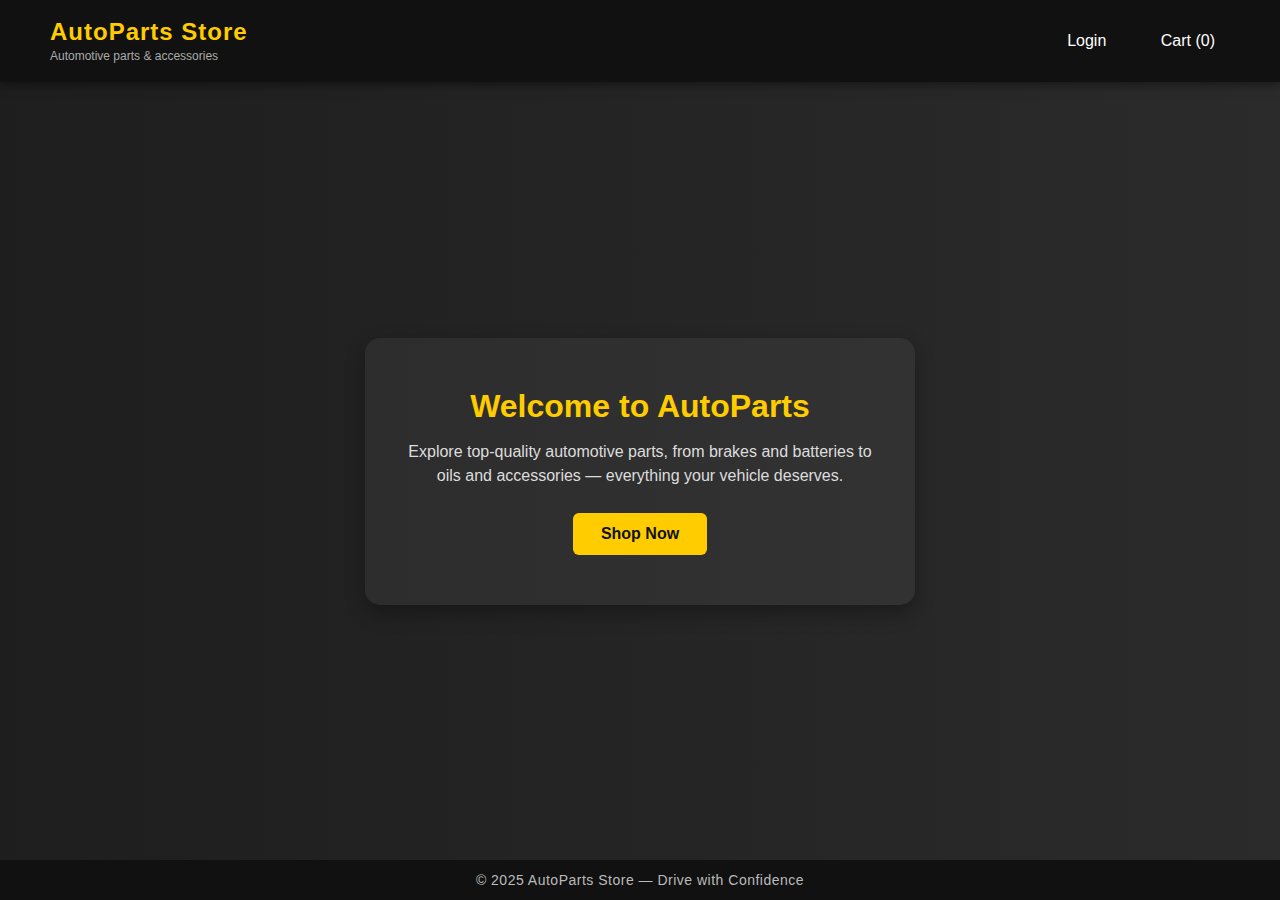
<file: frontend/index.html>
<!DOCTYPE html>
<html lang="en">
<head>
  <meta charset="UTF-8">
  <meta name="viewport" content="width=device-width, initial-scale=1.0">
  <title>AutoParts - Home</title>
  <style>
    * {
      box-sizing: border-box;
      margin: 0;
      padding: 0;
    }
    body {
      font-family: 'Poppins', sans-serif;
      background: linear-gradient(to right, #1e1e1e, #2b2b2b);
      color: #f5f5f5;
      min-height: 100vh;
      display: flex;
      flex-direction: column;
    }
    header {
      background: #111;
      color: white;
      display: flex;
      justify-content: space-between;
      align-items: center;
      padding: 18px 50px;
      box-shadow: 0 2px 10px rgba(0,0,0,0.5);
      position: sticky;
      top: 0;
      z-index: 10;
    }
    .brand h2 {
      color: #ffcc00;
      letter-spacing: 1px;
    }
    .small {
      color: #aaa;
      font-size: 12px;
    }
    header a {
      color: white;
      text-decoration: none;
      margin-left: 20px;
      font-weight: 500;
      transition: 0.3s;
      padding: 8px 15px;
      border-radius: 5px;
    }
    header a:hover {
      background-color: #ffcc00;
      color: #111;
    }
    .container {
      flex: 1;
      display: flex;
      justify-content: center;
      align-items: center;
      text-align: center;
      padding: 50px 20px;
    }
    .card {
      background: rgba(255, 255, 255, 0.05);
      padding: 50px 40px;
      border-radius: 15px;
      box-shadow: 0 8px 20px rgba(0,0,0,0.3);
      max-width: 550px;
      animation: fadeIn 1.2s ease;
    }
    .card h1 {
      font-size: 2em;
      color: #ffcc00;
      margin-bottom: 15px;
    }
    .card p {
      font-size: 1rem;
      line-height: 1.5;
      color: #ddd;
      margin-bottom: 25px;
    }
    .btn {
      background: #ffcc00;
      border: none;
      padding: 12px 28px;
      border-radius: 6px;
      font-size: 1rem;
      font-weight: 600;
      color: #111;
      cursor: pointer;
      transition: transform 0.2s ease, background 0.3s ease;
    }
    .btn:hover {
      background: #ffd633;
      transform: scale(1.08);
    }
    .footer {
      background: #111;
      text-align: center;
      padding: 12px 0;
      color: #bbb;
      font-size: 14px;
      letter-spacing: 0.5px;
    }
    @keyframes fadeIn {
      from { opacity: 0; transform: translateY(20px); }
      to { opacity: 1; transform: translateY(0); }
    }
    /* Responsive */
    @media (max-width: 600px) {
      header {
        flex-direction: column;
        gap: 10px;
        padding: 20px;
      }
      .card {
        padding: 40px 20px;
      }
    }
  </style>
</head>
<body>
  <header>
    <div class="brand">
      <h2>AutoParts Store</h2>
      <small class="small">Automotive parts & accessories</small>
    </div>
    <div>
      <a id="auth-link" href="login.html">Login</a>
      <a href="cart.html">Cart (<span id="cart-count">0</span>)</a>
    </div>
  </header>

  <div class="container">
    <section class="card">
      <h1>Welcome to AutoParts</h1>
      <p>Explore top-quality automotive parts, from brakes and batteries to oils and accessories — everything your vehicle deserves.</p>
      <button class="btn" onclick="location.href='products.html'">Shop Now</button>
    </section>
  </div>

  <div class="footer">© 2025 AutoParts Store — Drive with Confidence</div>

  <script>
    // Example JS to dynamically show cart count
    const count = localStorage.getItem('cartCount') || 0;
    document.getElementById('cart-count').textContent = count;
  </script>
</body>
</html>
</file>
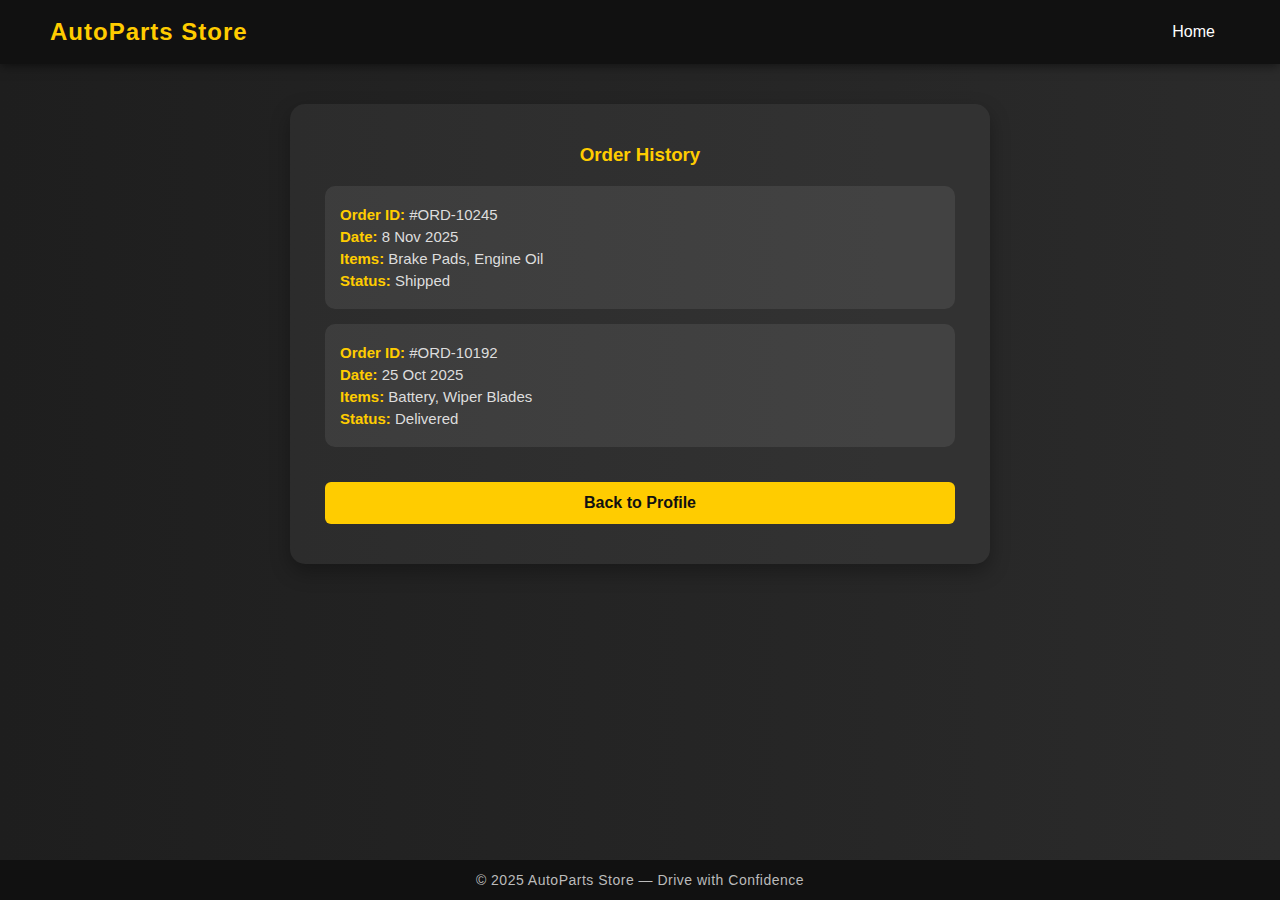
<file: frontend/cart.html>
<!DOCTYPE html>
<html lang="en">
<head>
  <meta charset="UTF-8">
  <meta name="viewport" content="width=device-width, initial-scale=1.0">
  <title>AutoParts - Orders</title>
  <style>
    * {
      box-sizing: border-box;
      margin: 0;
      padding: 0;
    }
    body {
      font-family: 'Poppins', sans-serif;
      background: linear-gradient(to right, #1e1e1e, #2b2b2b);
      color: #f5f5f5;
      min-height: 100vh;
      display: flex;
      flex-direction: column;
    }
    header {
      background: #111;
      color: white;
      display: flex;
      justify-content: space-between;
      align-items: center;
      padding: 18px 50px;
      box-shadow: 0 2px 10px rgba(0,0,0,0.5);
      position: sticky;
      top: 0;
      z-index: 10;
    }
    .brand h2 {
      color: #ffcc00;
      letter-spacing: 1px;
    }
    header a {
      color: white;
      text-decoration: none;
      margin-left: 20px;
      font-weight: 500;
      transition: 0.3s;
      padding: 8px 15px;
      border-radius: 5px;
    }
    header a:hover {
      background-color: #ffcc00;
      color: #111;
    }
    .container {
      flex: 1;
      padding: 40px 20px;
      display: flex;
      flex-direction: column;
      align-items: center;
    }
    .card {
      background: rgba(255, 255, 255, 0.05);
      padding: 40px 35px;
      border-radius: 15px;
      box-shadow: 0 8px 20px rgba(0,0,0,0.3);
      width: 100%;
      max-width: 700px;
      animation: fadeIn 1.2s ease;
    }
    h3 {
      color: #ffcc00;
      text-align: center;
      margin-bottom: 20px;
    }
    .order {
      background: rgba(255, 255, 255, 0.08);
      padding: 15px;
      margin-bottom: 15px;
      border-radius: 10px;
      transition: 0.3s;
    }
    .order:hover {
      background: rgba(255, 255, 255, 0.15);
      transform: scale(1.02);
    }
    .order p {
      margin: 5px 0;
      color: #ddd;
      font-size: 15px;
    }
    .order strong {
      color: #ffcc00;
    }
    .btn {
      background: #ffcc00;
      border: none;
      padding: 12px 0;
      border-radius: 6px;
      font-size: 1rem;
      font-weight: 600;
      color: #111;
      cursor: pointer;
      margin-top: 20px;
      width: 100%;
      transition: transform 0.2s ease, background 0.3s ease;
    }
    .btn:hover {
      background: #ffd633;
      transform: scale(1.05);
    }
    .footer {
      background: #111;
      text-align: center;
      padding: 12px 0;
      color: #bbb;
      font-size: 14px;
      letter-spacing: 0.5px;
    }
    @keyframes fadeIn {
      from { opacity: 0; transform: translateY(20px); }
      to { opacity: 1; transform: translateY(0); }
    }
    @media (max-width: 600px) {
      header {
        flex-direction: column;
        gap: 10px;
        padding: 20px;
      }
      .card {
        padding: 35px 20px;
      }
    }
  </style>
</head>
<body>
  <header>
    <div class="brand"><h2>AutoParts Store</h2></div>
    <div><a href="index.html">Home</a></div>
  </header>

  <div class="container">
    <div class="card">
      <h3>Order History</h3>
      <div id="orders-list">
        <div class="order">
          <p><strong>Order ID:</strong> #ORD-10245</p>
          <p><strong>Date:</strong> 8 Nov 2025</p>
          <p><strong>Items:</strong> Brake Pads, Engine Oil</p>
          <p><strong>Status:</strong> Shipped</p>
        </div>

        <div class="order">
          <p><strong>Order ID:</strong> #ORD-10192</p>
          <p><strong>Date:</strong> 25 Oct 2025</p>
          <p><strong>Items:</strong> Battery, Wiper Blades</p>
          <p><strong>Status:</strong> Delivered</p>
        </div>
      </div>
      <button class="btn" onclick="goBack()">Back to Profile</button>
    </div>
  </div>

  <div class="footer">© 2025 AutoParts Store — Drive with Confidence</div>

  <script>
    function goBack() {
      window.location.href = "profile.html";
    }
  </script>
</body>
</html>
</file>
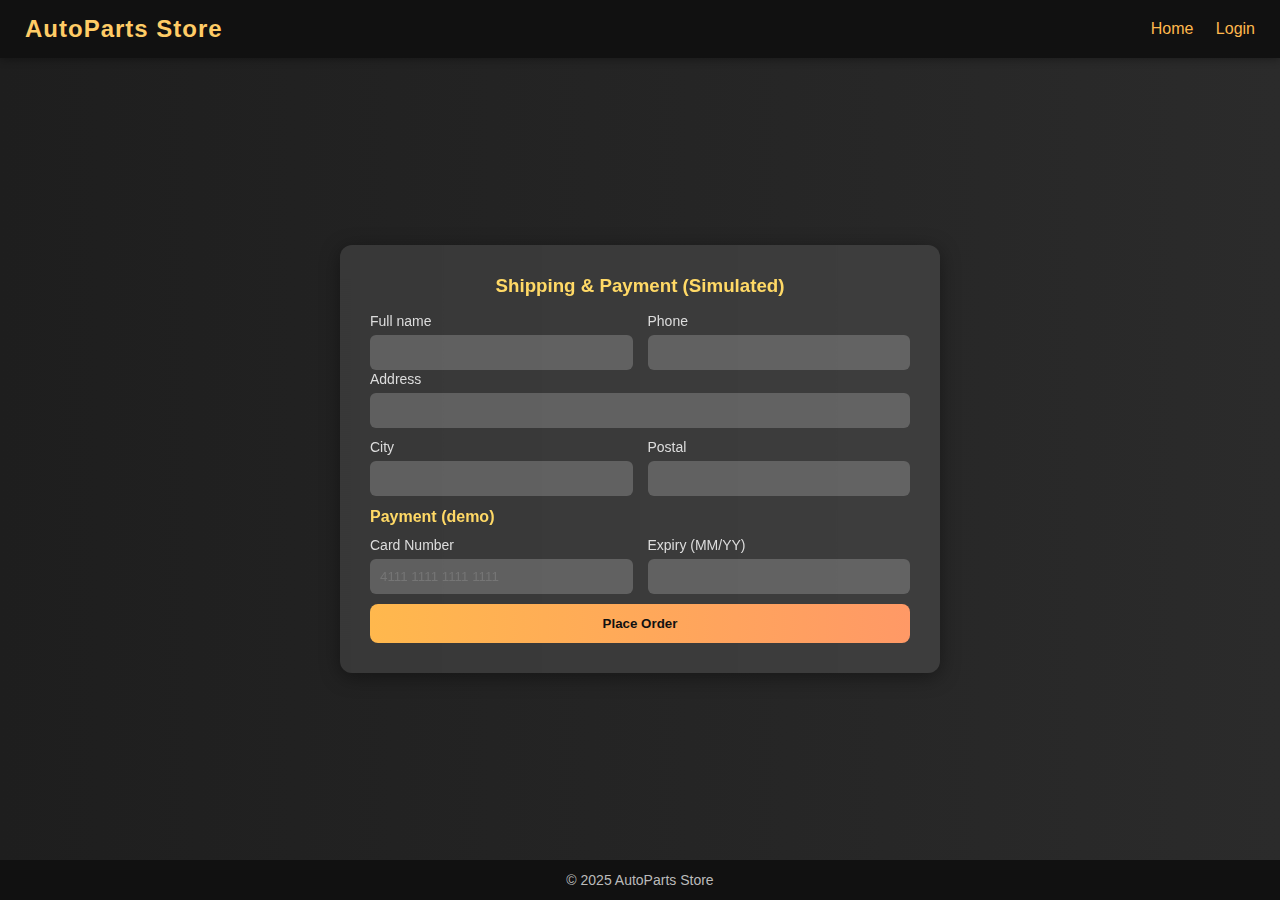
<file: frontend/checkout.html>
<!doctype html>
<html>
<head>
<meta charset="utf-8">
<meta name="viewport" content="width=device-width,initial-scale=1">
<title>Checkout - AutoParts Store</title>
<style>
* {
  margin: 0;
  padding: 0;
  box-sizing: border-box;
  font-family: 'Poppins', sans-serif;
}
body {
  background: linear-gradient(to right, #1e1e1e, #2b2b2b);
  color: #fff;
  min-height: 100vh;
  display: flex;
  flex-direction: column;
}
header {
  background: #111;
  color: #fff;
  padding: 15px 25px;
  display: flex;
  justify-content: space-between;
  align-items: center;
  box-shadow: 0 2px 8px rgba(0,0,0,0.3);
}
header a {
  color: #ffb84d;
  text-decoration: none;
  margin-left: 18px;
  font-weight: 500;
  transition: 0.3s;
}
header a:hover {
  color: #fff;
}
.brand h2 {
  color: #ffcc66;
  letter-spacing: 1px;
}
.container {
  flex: 1;
  display: flex;
  justify-content: center;
  align-items: center;
  padding: 40px 20px;
}
.card {
  background: rgba(255, 255, 255, 0.1);
  backdrop-filter: blur(12px);
  padding: 30px;
  border-radius: 12px;
  width: 100%;
  max-width: 600px;
  box-shadow: 0 4px 20px rgba(0,0,0,0.4);
  animation: fadeIn 1s ease-in-out;
}
.card h3 {
  text-align: center;
  margin-bottom: 15px;
  color: #ffd966;
}
form label {
  font-size: 14px;
  color: #ddd;
}
input {
  width: 100%;
  padding: 10px;
  margin-top: 5px;
  border: none;
  border-radius: 6px;
  outline: none;
  background: rgba(255,255,255,0.2);
  color: #fff;
}
input:focus {
  background: rgba(255,255,255,0.3);
}
.form-row {
  display: flex;
  gap: 15px;
  margin-top: 10px;
}
.col {
  flex: 1;
}
.btn {
  background: linear-gradient(90deg, #ffb84d, #ff9966);
  border: none;
  padding: 12px 20px;
  color: #111;
  font-weight: 600;
  border-radius: 8px;
  width: 100%;
  cursor: pointer;
  margin-top: 10px;
  transition: 0.3s;
}
.btn:hover {
  background: linear-gradient(90deg, #ffd480, #ffb366);
  transform: scale(1.03);
}
.footer {
  background: #111;
  text-align: center;
  padding: 12px;
  font-size: 14px;
  color: #bbb;
}
@keyframes fadeIn {
  from { opacity: 0; transform: translateY(20px); }
  to { opacity: 1; transform: translateY(0); }
}
</style>
</head>

<body>
<header>
  <div class="brand"><h2>AutoParts Store</h2></div>
  <div><a href="index.html">Home</a> <a id="auth-link" href="login.html">Login</a></div>
</header>

<div class="container">
  <div class="card">
    <h3>Shipping & Payment (Simulated)</h3>
    <form id="checkout-form">
      <div class="form-row">
        <div class="col">
          <label>Full name</label>
          <input id="ship-name" required>
        </div>
        <div class="col">
          <label>Phone</label>
          <input id="ship-phone" required>
        </div>
      </div>

      <label>Address</label>
      <input id="ship-address" required>

      <div class="form-row">
        <div class="col">
          <label>City</label>
          <input id="ship-city" required>
        </div>
        <div class="col">
          <label>Postal</label>
          <input id="ship-post">
        </div>
      </div>

      <h4 style="margin-top:12px;color:#ffd966;">Payment (demo)</h4>
      <div class="form-row">
        <div class="col">
          <label>Card Number</label>
          <input id="card-no" placeholder="4111 1111 1111 1111" required>
        </div>
        <div class="col">
          <label>Expiry (MM/YY)</label>
          <input id="card-exp" required>
        </div>
      </div>

      <button class="btn" type="submit">Place Order</button>
    </form>
  </div>
</div>

<div class="footer">© 2025 AutoParts Store</div>
<script src="script.js"></script>
</body>
</html>
</file>
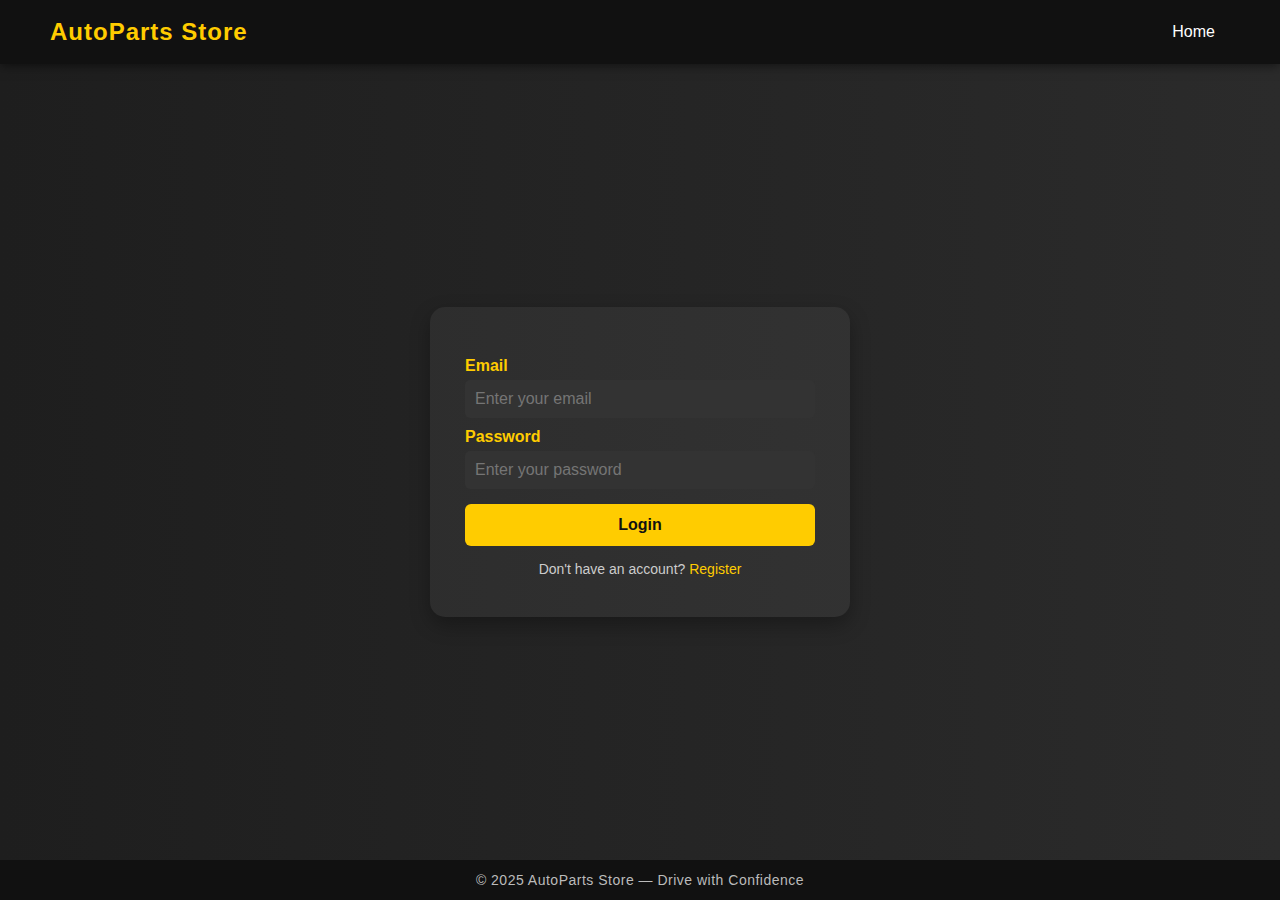
<file: frontend/login.html>
<!DOCTYPE html>
<html lang="en">
<head>
  <meta charset="UTF-8">
  <meta name="viewport" content="width=device-width, initial-scale=1.0">
  <title>AutoParts - Login</title>
  <style>
    * {
      box-sizing: border-box;
      margin: 0;
      padding: 0;
    }
    body {
      font-family: 'Poppins', sans-serif;
      background: linear-gradient(to right, #1e1e1e, #2b2b2b);
      color: #f5f5f5;
      min-height: 100vh;
      display: flex;
      flex-direction: column;
    }
    header {
      background: #111;
      color: white;
      display: flex;
      justify-content: space-between;
      align-items: center;
      padding: 18px 50px;
      box-shadow: 0 2px 10px rgba(0,0,0,0.5);
      position: sticky;
      top: 0;
      z-index: 10;
    }
    .brand h2 {
      color: #ffcc00;
      letter-spacing: 1px;
    }
    header a {
      color: white;
      text-decoration: none;
      margin-left: 20px;
      font-weight: 500;
      transition: 0.3s;
      padding: 8px 15px;
      border-radius: 5px;
    }
    header a:hover {
      background-color: #ffcc00;
      color: #111;
    }
    .container {
      flex: 1;
      display: flex;
      justify-content: center;
      align-items: center;
      padding: 40px 20px;
    }
    .card {
      background: rgba(255, 255, 255, 0.05);
      padding: 40px 35px;
      border-radius: 15px;
      box-shadow: 0 8px 20px rgba(0,0,0,0.3);
      width: 100%;
      max-width: 420px;
      animation: fadeIn 1.2s ease;
    }
    form {
      display: flex;
      flex-direction: column;
    }
    label {
      text-align: left;
      margin-top: 10px;
      font-weight: 600;
      color: #ffcc00;
    }
    input {
      padding: 10px;
      border: none;
      border-radius: 5px;
      margin-top: 5px;
      background-color: #333;
      color: #f5f5f5;
      font-size: 1rem;
      outline: none;
      transition: 0.3s;
    }
    input:focus {
      background-color: #444;
      border: 1px solid #ffcc00;
    }
    .btn {
      background: #ffcc00;
      border: none;
      padding: 12px 0;
      border-radius: 6px;
      font-size: 1rem;
      font-weight: 600;
      color: #111;
      cursor: pointer;
      margin-top: 15px;
      transition: transform 0.2s ease, background 0.3s ease;
    }
    .btn:hover {
      background: #ffd633;
      transform: scale(1.05);
    }
    .small {
      text-align: center;
      margin-top: 15px;
      font-size: 14px;
      color: #ccc;
    }
    .small a {
      color: #ffcc00;
      text-decoration: none;
      font-weight: 500;
    }
    .small a:hover {
      text-decoration: underline;
    }
    .footer {
      background: #111;
      text-align: center;
      padding: 12px 0;
      color: #bbb;
      font-size: 14px;
      letter-spacing: 0.5px;
    }
    @keyframes fadeIn {
      from { opacity: 0; transform: translateY(20px); }
      to { opacity: 1; transform: translateY(0); }
    }
    @media (max-width: 600px) {
      header {
        flex-direction: column;
        gap: 10px;
        padding: 20px;
      }
      .card {
        padding: 35px 20px;
      }
    }
  </style>
</head>
<body>
  <header>
    <div class="brand"><h2>AutoParts Store</h2></div>
    <div><a href="index.html">Home</a></div>
  </header>

  <div class="container">
    <div class="card">
      <form id="login-form">
        <label for="login-email">Email</label>
        <input id="login-email" type="email" placeholder="Enter your email" required>

        <label for="login-pass">Password</label>
        <input id="login-pass" type="password" placeholder="Enter your password" required>

        <button class="btn" type="submit">Login</button>
        <div class="small">Don't have an account? <a href="register.html">Register</a></div>
      </form>
    </div>
  </div>

  <div class="footer">© 2025 AutoParts Store — Drive with Confidence</div>

  <script>
    // Example interactive login handler (for UI effect)
    document.getElementById("login-form").addEventListener("submit", function(e) {
      e.preventDefault();
      alert("Login successful! (Demo only)");
      window.location.href = "index.html";
    });
  </script>
</body>
</html>
</file>
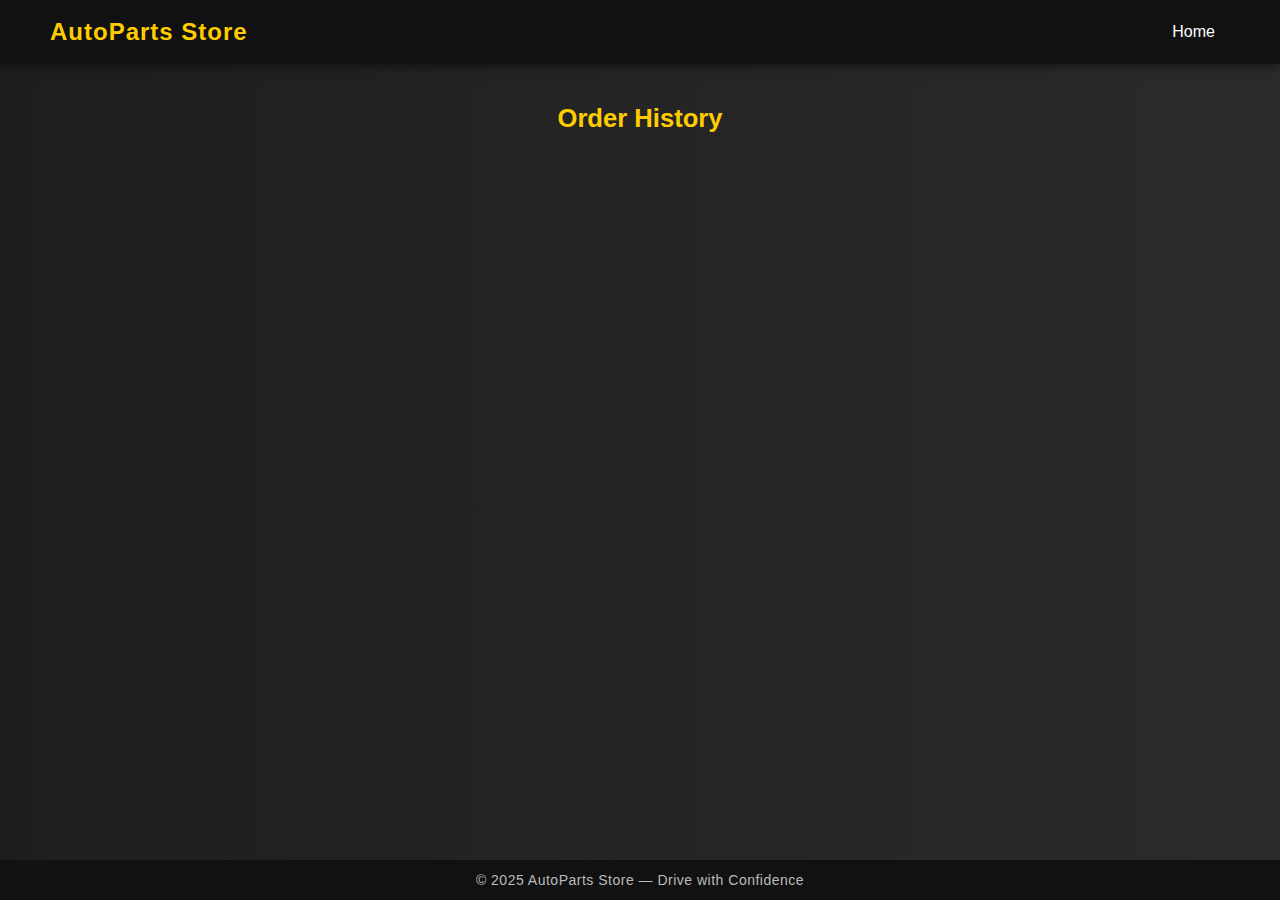
<file: frontend/orders.html>
<!DOCTYPE html>
<html lang="en">
<head>
  <meta charset="UTF-8">
  <meta name="viewport" content="width=device-width, initial-scale=1.0">
  <title>AutoParts - Orders</title>
  <style>
    * {
      box-sizing: border-box;
      margin: 0;
      padding: 0;
    }
    body {
      font-family: 'Poppins', sans-serif;
      background: linear-gradient(to right, #1e1e1e, #2b2b2b);
      color: #f5f5f5;
      min-height: 100vh;
      display: flex;
      flex-direction: column;
    }
    header {
      background: #111;
      color: white;
      display: flex;
      justify-content: space-between;
      align-items: center;
      padding: 18px 50px;
      box-shadow: 0 2px 10px rgba(0,0,0,0.5);
      position: sticky;
      top: 0;
      z-index: 10;
    }
    .brand h2 {
      color: #ffcc00;
      letter-spacing: 1px;
    }
    header a {
      color: white;
      text-decoration: none;
      margin-left: 20px;
      font-weight: 500;
      transition: 0.3s;
      padding: 8px 15px;
      border-radius: 5px;
    }
    header a:hover {
      background-color: #ffcc00;
      color: #111;
    }
    .container {
      flex: 1;
      padding: 40px 50px;
      animation: fadeIn 1.2s ease;
    }
    h3 {
      color: #ffcc00;
      text-align: center;
      margin-bottom: 25px;
      font-size: 1.6em;
    }
    #orders-list {
      display: grid;
      grid-template-columns: repeat(auto-fit, minmax(280px, 1fr));
      gap: 20px;
      justify-items: center;
    }
    .order-card {
      background: rgba(255, 255, 255, 0.05);
      border-radius: 12px;
      box-shadow: 0 6px 15px rgba(0,0,0,0.3);
      padding: 20px;
      width: 100%;
      max-width: 340px;
      transition: transform 0.3s ease, box-shadow 0.3s ease;
    }
    .order-card:hover {
      transform: translateY(-5px);
      box-shadow: 0 10px 20px rgba(0,0,0,0.5);
    }
    .order-card h4 {
      color: #ffcc00;
      margin-bottom: 10px;
    }
    .order-card p {
      font-size: 14px;
      color: #ddd;
      margin-bottom: 6px;
    }
    .order-status {
      font-weight: 600;
      color: #00ff88;
    }
    .footer {
      background: #111;
      text-align: center;
      padding: 12px 0;
      color: #bbb;
      font-size: 14px;
      letter-spacing: 0.5px;
    }
    @keyframes fadeIn {
      from { opacity: 0; transform: translateY(20px); }
      to { opacity: 1; transform: translateY(0); }
    }
    @media (max-width: 600px) {
      header {
        flex-direction: column;
        gap: 10px;
        padding: 20px;
      }
      .container {
        padding: 25px;
      }
    }
  </style>
</head>
<body>
  <header>
    <div class="brand"><h2>AutoParts Store</h2></div>
    <div><a href="index.html">Home</a></div>
  </header>

  <div class="container">
    <h3>Order History</h3>
    <div id="orders-list"></div>
  </div>

  <div class="footer">© 2025 AutoParts Store — Drive with Confidence</div>

  <script>
    // Demo order data (you can replace this with real data later)
    

    const list = document.getElementById("orders-list");
    if (orders.length === 0) {
      list.innerHTML = "<p style='text-align:center;color:#bbb'>No orders yet.</p>";
    } else {
      list.innerHTML = orders.map(order => `
        <div class="order-card">
          <h4>Order ID: ${order.id}</h4>
          <p><strong>Date:</strong> ${order.date}</p>
          <p><strong>Items:</strong> ${order.items}</p>
          <p><strong>Total:</strong> ${order.total}</p>
          <p><strong>Status:</strong> <span class="order-status">${order.status}</span></p>
        </div>
      `).join('');
    }
  </script>
</body>
</html>
</file>
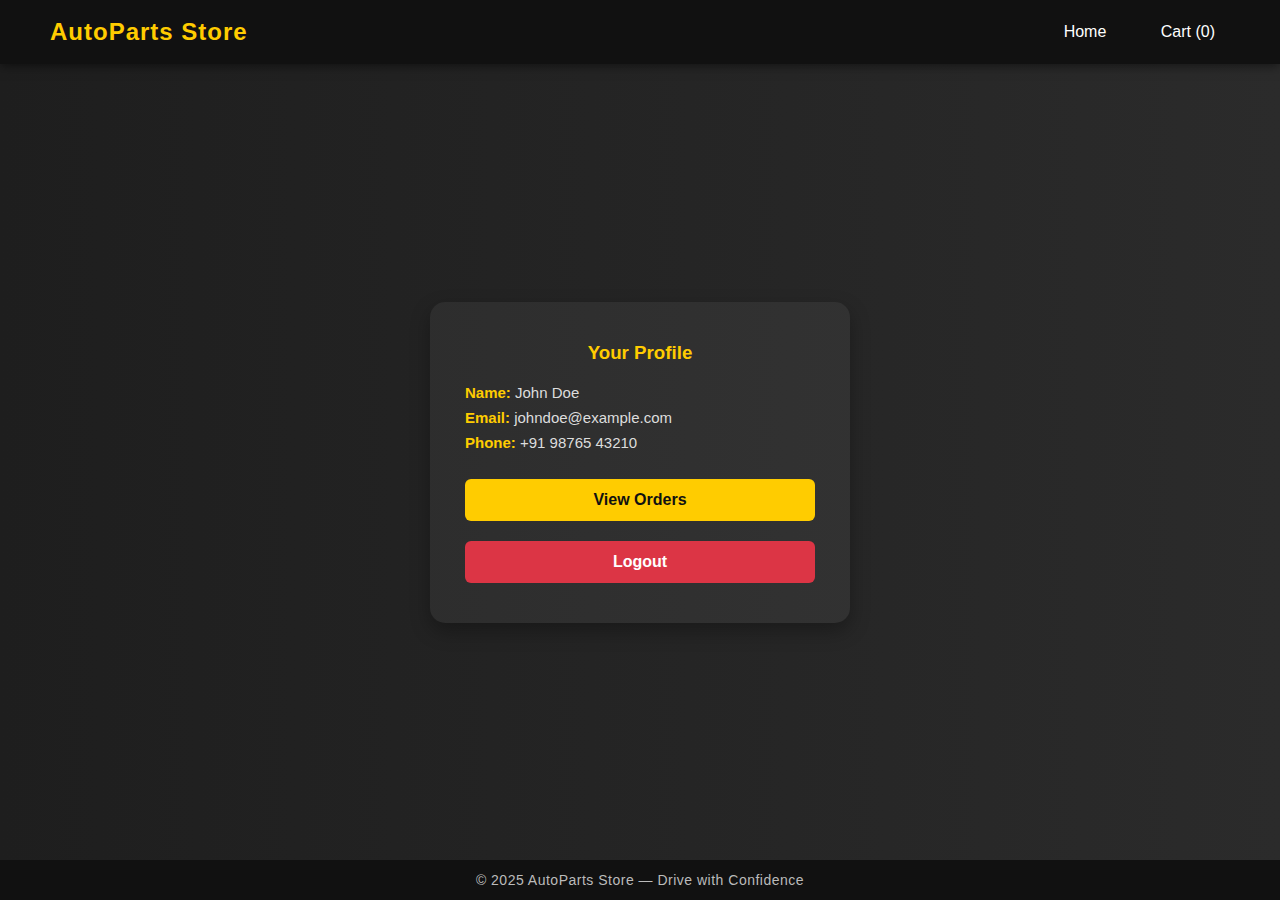
<file: frontend/profile.html>
<!DOCTYPE html>
<html lang="en">
<head>
  <meta charset="UTF-8">
  <meta name="viewport" content="width=device-width, initial-scale=1.0">
  <title>AutoParts - Profile</title>
  <style>
    * {
      box-sizing: border-box;
      margin: 0;
      padding: 0;
    }
    body {
      font-family: 'Poppins', sans-serif;
      background: linear-gradient(to right, #1e1e1e, #2b2b2b);
      color: #f5f5f5;
      min-height: 100vh;
      display: flex;
      flex-direction: column;
    }
    header {
      background: #111;
      color: white;
      display: flex;
      justify-content: space-between;
      align-items: center;
      padding: 18px 50px;
      box-shadow: 0 2px 10px rgba(0,0,0,0.5);
      position: sticky;
      top: 0;
      z-index: 10;
    }
    .brand h2 {
      color: #ffcc00;
      letter-spacing: 1px;
    }
    header a {
      color: white;
      text-decoration: none;
      margin-left: 20px;
      font-weight: 500;
      transition: 0.3s;
      padding: 8px 15px;
      border-radius: 5px;
    }
    header a:hover {
      background-color: #ffcc00;
      color: #111;
    }
    .container {
      flex: 1;
      display: flex;
      justify-content: center;
      align-items: center;
      padding: 40px 20px;
    }
    .card {
      background: rgba(255, 255, 255, 0.05);
      padding: 40px 35px;
      border-radius: 15px;
      box-shadow: 0 8px 20px rgba(0,0,0,0.3);
      width: 100%;
      max-width: 420px;
      text-align: center;
      animation: fadeIn 1.2s ease;
    }
    h3 {
      color: #ffcc00;
      margin-bottom: 20px;
    }
    .details {
      text-align: left;
      margin-top: 10px;
    }
    .details p {
      font-size: 15px;
      margin: 8px 0;
      color: #ddd;
    }
    .details strong {
      color: #ffcc00;
    }
    .btn {
      background: #ffcc00;
      border: none;
      padding: 12px 0;
      border-radius: 6px;
      font-size: 1rem;
      font-weight: 600;
      color: #111;
      cursor: pointer;
      margin-top: 20px;
      width: 100%;
      transition: transform 0.2s ease, background 0.3s ease;
    }
    .btn:hover {
      background: #ffd633;
      transform: scale(1.05);
    }
    .logout-btn {
      background: #dc3545;
      color: #fff;
    }
    .logout-btn:hover {
      background: #b52a37;
      transform: scale(1.05);
    }
    .footer {
      background: #111;
      text-align: center;
      padding: 12px 0;
      color: #bbb;
      font-size: 14px;
      letter-spacing: 0.5px;
    }
    @keyframes fadeIn {
      from { opacity: 0; transform: translateY(20px); }
      to { opacity: 1; transform: translateY(0); }
    }
    @media (max-width: 600px) {
      header {
        flex-direction: column;
        gap: 10px;
        padding: 20px;
      }
      .card {
        padding: 35px 20px;
      }
    }
  </style>
</head>
<body>
  <header>
    <div class="brand"><h2>AutoParts Store</h2></div>
    <div>
      <a href="index.html">Home</a>
      <a href="cart.html">Cart (<span id="cart-count">0</span>)</a>
    </div>
  </header>

  <div class="container">
    <div class="card">
      <h3>Your Profile</h3>
      <div class="details" id="profile-details">
        <p><strong>Name:</strong> John Doe</p>
        <p><strong>Email:</strong> johndoe@example.com</p>
        <p><strong>Phone:</strong> +91 98765 43210</p>
      </div>
      <button class="btn" onclick="viewOrders()">View Orders</button>
      <button class="btn logout-btn" onclick="logout()">Logout</button>
    </div>
  </div>

  <div class="footer">© 2025 AutoParts Store — Drive with Confidence</div>

  <script>
    function viewOrders() {
      alert("Redirecting to your orders...");
      window.location.href = "orders.html";
    }
    function logout() {
      alert("Logged out successfully!");
      window.location.href = "login.html";
    }
  </script>
</body>
</html>
</file>
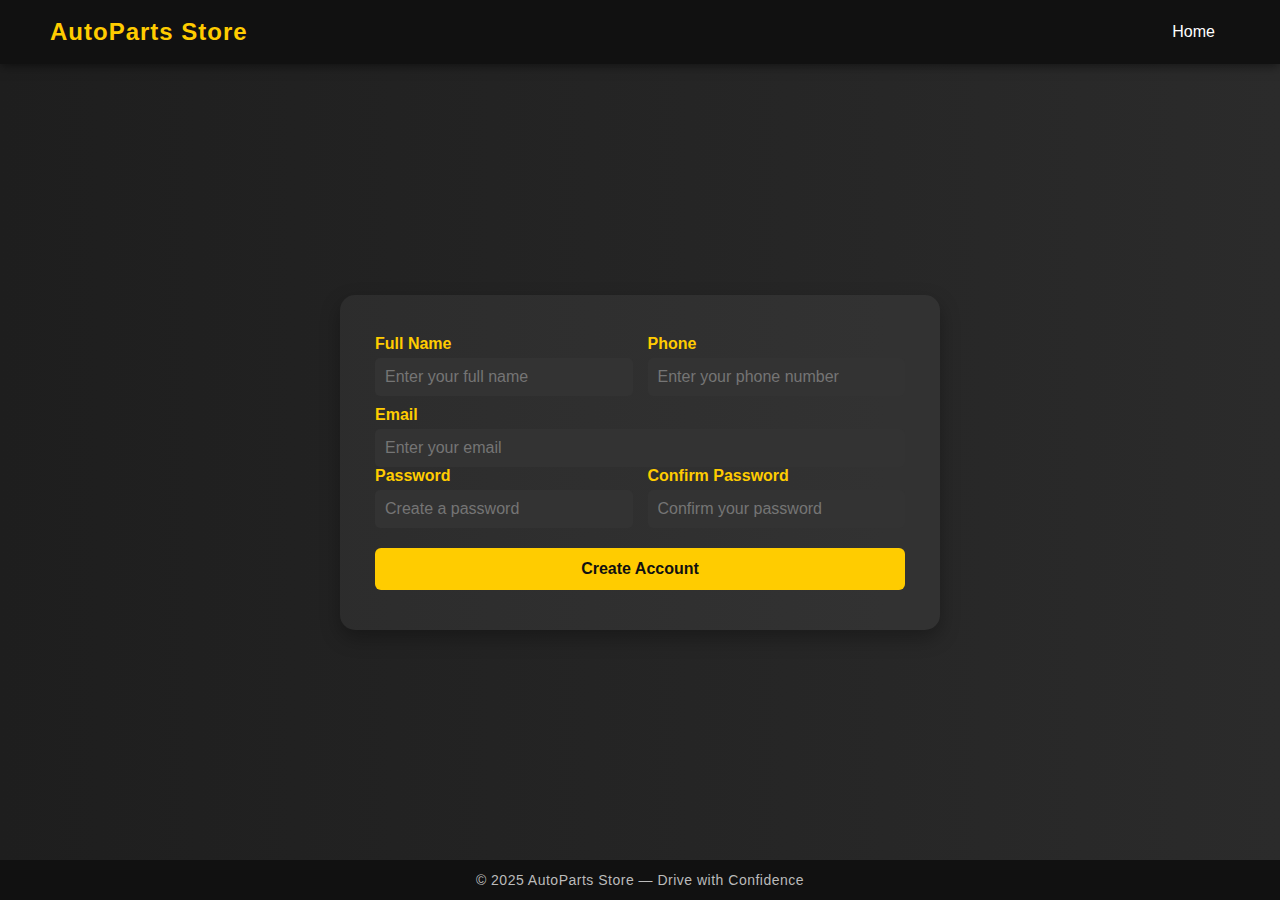
<file: frontend/register.html>
<!DOCTYPE html>
<html lang="en">
<head>
  <meta charset="UTF-8">
  <meta name="viewport" content="width=device-width, initial-scale=1.0">
  <title>AutoParts - Register</title>
  <style>
    * {
      box-sizing: border-box;
      margin: 0;
      padding: 0;
    }
    body {
      font-family: 'Poppins', sans-serif;
      background: linear-gradient(to right, #1e1e1e, #2b2b2b);
      color: #f5f5f5;
      min-height: 100vh;
      display: flex;
      flex-direction: column;
    }
    header {
      background: #111;
      color: white;
      display: flex;
      justify-content: space-between;
      align-items: center;
      padding: 18px 50px;
      box-shadow: 0 2px 10px rgba(0,0,0,0.5);
      position: sticky;
      top: 0;
      z-index: 10;
    }
    .brand h2 {
      color: #ffcc00;
      letter-spacing: 1px;
    }
    header a {
      color: white;
      text-decoration: none;
      margin-left: 20px;
      font-weight: 500;
      transition: 0.3s;
      padding: 8px 15px;
      border-radius: 5px;
    }
    header a:hover {
      background-color: #ffcc00;
      color: #111;
    }
    .container {
      flex: 1;
      display: flex;
      justify-content: center;
      align-items: center;
      padding: 40px 20px;
    }
    .card {
      background: rgba(255, 255, 255, 0.05);
      padding: 40px 35px;
      border-radius: 15px;
      box-shadow: 0 8px 20px rgba(0,0,0,0.3);
      width: 100%;
      max-width: 600px;
      animation: fadeIn 1.2s ease;
    }
    form {
      display: flex;
      flex-direction: column;
    }
    label {
      text-align: left;
      margin-top: 10px;
      font-weight: 600;
      color: #ffcc00;
    }
    input {
      padding: 10px;
      border: none;
      border-radius: 5px;
      margin-top: 5px;
      background-color: #333;
      color: #f5f5f5;
      font-size: 1rem;
      outline: none;
      transition: 0.3s;
      width: 100%;
    }
    input:focus {
      background-color: #444;
      border: 1px solid #ffcc00;
    }
    .form-row {
      display: flex;
      gap: 15px;
      flex-wrap: wrap;
    }
    .col {
      flex: 1;
      min-width: 45%;
    }
    .btn {
      background: #ffcc00;
      border: none;
      padding: 12px 0;
      border-radius: 6px;
      font-size: 1rem;
      font-weight: 600;
      color: #111;
      cursor: pointer;
      margin-top: 20px;
      transition: transform 0.2s ease, background 0.3s ease;
    }
    .btn:hover {
      background: #ffd633;
      transform: scale(1.05);
    }
    .footer {
      background: #111;
      text-align: center;
      padding: 12px 0;
      color: #bbb;
      font-size: 14px;
      letter-spacing: 0.5px;
    }
    @keyframes fadeIn {
      from { opacity: 0; transform: translateY(20px); }
      to { opacity: 1; transform: translateY(0); }
    }
    @media (max-width: 600px) {
      header {
        flex-direction: column;
        gap: 10px;
        padding: 20px;
      }
      .card {
        padding: 35px 20px;
      }
      .form-row {
        flex-direction: column;
      }
    }
  </style>
</head>
<body>
  <header>
    <div class="brand"><h2>AutoParts Store</h2></div>
    <div><a href="index.html">Home</a></div>

  </header>

  <div class="container">
    <div class="card">
      <form id="register-form">
        <div class="form-row">
          <div class="col">
            <label for="reg-name">Full Name</label>
            <input id="reg-name" type="text" placeholder="Enter your full name" required>
          </div>
          <div class="col">
            <label for="reg-phone">Phone</label>
            <input id="reg-phone" type="tel" placeholder="Enter your phone number">
          </div>
        </div>

        <label for="reg-email">Email</label>
        <input id="reg-email" type="email" placeholder="Enter your email" required>

        <div class="form-row">
          <div class="col">
            <label for="reg-pass">Password</label>
            <input id="reg-pass" type="password" placeholder="Create a password" required>
          </div>
          <div class="col">
            <label for="reg-pass2">Confirm Password</label>
            <input id="reg-pass2" type="password" placeholder="Confirm your password" required>
          </div>
        </div>

        <button class="btn" type="submit">Create Account</button>
      </form>
    </div>
  </div>

  <div class="footer">© 2025 AutoParts Store — Drive with Confidence</div>

  <script>
    document.getElementById("register-form").addEventListener("submit", function(e) {
      e.preventDefault();
      const pass = document.getElementById("reg-pass").value;
      const confirm = document.getElementById("reg-pass2").value;

      if (pass !== confirm) {
        alert("Passwords do not match!");
        return;
      }

      alert("Registration successful! (Demo only)");
      window.location.href = "login.html";
    });
  </script>
</body>
</html>
</file>
